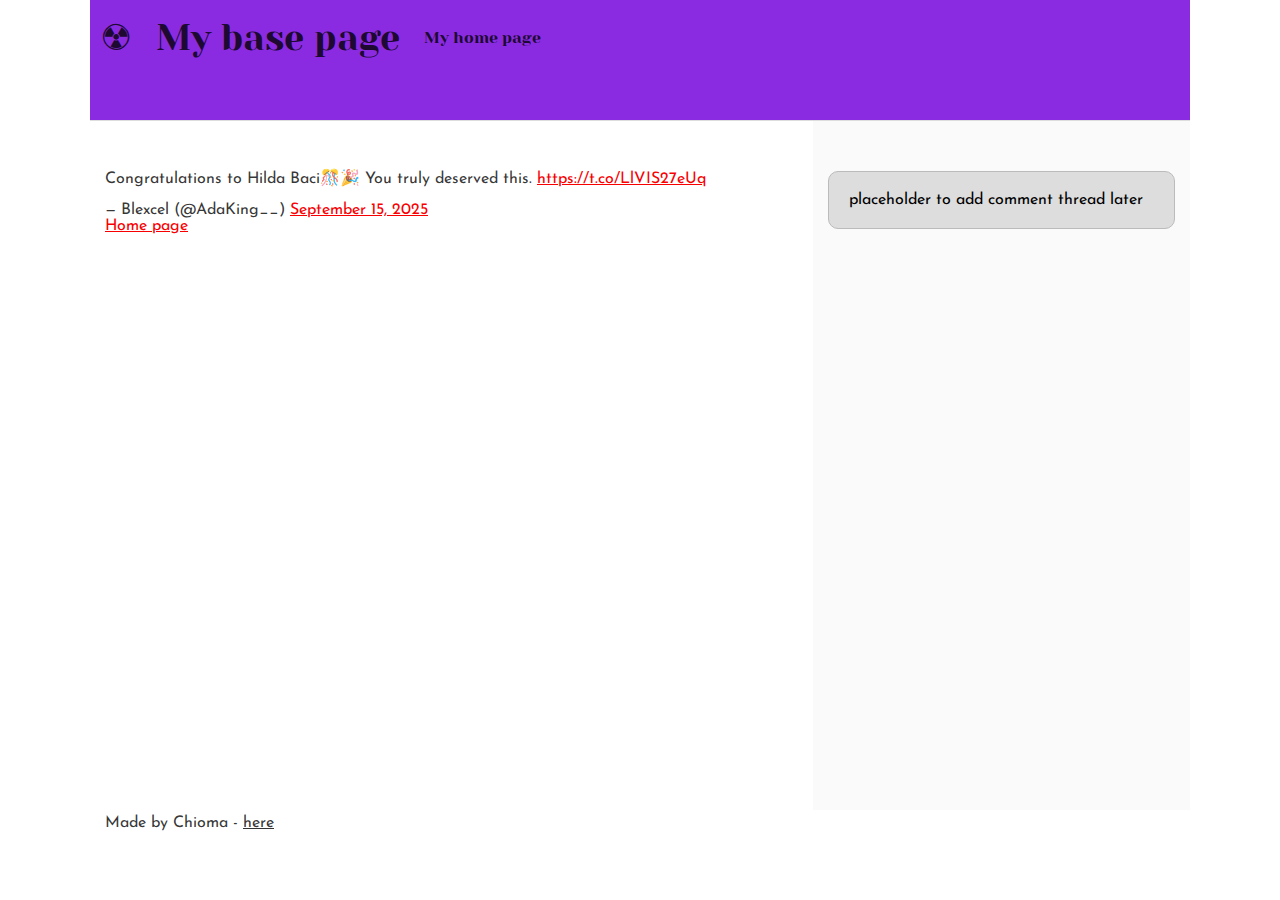
<file: css_basic/tweets.html>
<!DOCTYPE html>
<html lang="en">
<head>
    <meta charset="UTF-8">
    <meta name="viewport" content="width=device-width, initial-scale=1.0">
    <title>My First Portfolio</title>
    <link href="base.css" rel="stylesheet">
    <link href="styles.css" rel="stylesheet">
</head>
<body class="works_on_smartphone">
    <header>
        <nav>
            <ul>
                <li class="logo"><a href="#">&#9762;</a></li>
                <li class="logo"><a href="base_index.html">My base page</a></li>
                <li><a href="index.html">My home page</a></li>
            </ul>
        </nav>
    </header>

    <main>
        <article>
            <blockquote class="twitter-tweet">
                <p lang="en" dir="ltr">Congratulations to Hilda Baci🎊🎉 You truly deserved this. <a href="https://t.co/LlVIS27eUq">https://t.co/LlVIS27eUq</a></p>&mdash; Blexcel (@AdaKing__) <a href="https://twitter.com/AdaKing__/status/1967650835770511828?ref_src=twsrc%5Etfw">September 15, 2025</a>
            </blockquote> 
            <script async src="https://platform.twitter.com/widgets.js" charset="utf-8"></script>
            
            <a href="index.html">Home page</a> 
        </article>

        <aside>
            <p>placeholder to add comment thread later</p>
        </aside>
    </main>
    
    <footer>

        <p>Made by Chioma - <a href="https://x.com/AdaKing__" target="_blank">here</a></p>
    </footer>
    
</body>
</html>
</file>
<file: css_basic/base.css>
/* Importing webfonts */
/* (If you're learning CSS, you should disregard that) */

@import url(https://fonts.googleapis.com/css?family=Yeseva+One);
@import url(https://fonts.googleapis.com/css?family=Josefin+Sans:400,700,700italic,400italic);


/* CSS reset rules */

html, body {
	height: 100%;
	min-height: 100%;
}
html, body, div, span, applet, object, iframe,
h1, h2, h3, h4, h5, h6, p, blockquote, pre,
a, abbr, acronym, address, big, cite, code,
del, dfn, img, ins, kbd, q, s, samp,
small, strike, sub, sup, tt, var,
b, u, i, center,
dl, dt, dd,
fieldset, form, label, legend,
table, caption, tbody, tfoot, thead, tr, th, td,
article, aside, canvas, details, embed, 
figure, figcaption, footer, header, hgroup, 
menu, nav, output, ruby, section, summary,
time, mark, audio, video {
	margin: 0;
	padding: 0;
	border: 0;
	font-size: 100%;
	font: inherit;
	vertical-align: baseline;
}
/* HTML5 display-role reset for older browsers */
article, aside, details, figcaption, figure, 
footer, header, hgroup, menu, nav, section {
	display: block;
}
body {
	line-height: 1;
}
blockquote, q {
	quotes: none;
}
blockquote:before, blockquote:after,
q:before, q:after {
	content: '';
	content: none;
}
table {
	border-collapse: collapse;
	border-spacing: 0;
}


/* Fonts and colors */

body {
	font-family: 'Josefin Sans', serif;
	color: rgba(0, 0, 0, 0.8);
}
h1, h2, h3, h4, h5, h6, header {
	font-family: 'Yeseva One', sans-serif;
}
article {
}
header {
	border-bottom: 1px solid rgb(221,221,221);
	transition: border-bottom-color 1s ease;
}
header a {
	color: rgba(0, 0, 0, 0.8);
}
aside {
	background: #FAFAFA;
}
aside p {
	border: 1px solid #bbb;
	background: #ddd;
	color: black;
}
footer a {
	color: rgba(0, 0, 0, 0.8);
}
a {
	color: #F80002;
}


/* Positioning and margins */

@media (min-width: 1100px) {
	body {
		width: 1100px;
		margin: 0 auto;
	}
}

article {
	padding: 50px 15px;
}
article > *:first-child {
	margin-top: 0;
}
aside {
	padding: 50px 15px;
}
header .right {
	float: right;
	margin: 0 10px 15px;
}


/* Header */
header {
	padding: 20px 0;
	height: 80px;
}
header ul {
	list-style: none;
	margin: 0;
	padding: 0;
}
header li {
	display: inline;
	vertical-align:middle;
}
header li:first-child {
	margin: 0;
}
header li a {
	margin: 0 10px;
}
header li.logo {
	font-size: 36px;
}
header a {
	text-decoration: none;
}


/* Aside */

aside p {
	border-radius: 10px;
	padding: 20px 20px;
}


/* Footer */

footer {
	padding: 5px 15px;
	height: 80px;
}


/* Text styles and margins */

p {
	margin-bottom: 15px;
}
h1 {
	font-size: 36px;
	margin: 40px 0 20px;
}
h2 {
	font-size: 32px;
	margin: 30px 0 15px;
}
h3 {
	font-size: 28px;
	margin: 25px 0 10px;
}
h4 {
	font-size: 20px;
	font-weight: bold;
	margin: 20px 0 10px;
}
h5 {
	font-size: 18px;
	font-weight: bold;
	margin: 15px 0 10px;
}
h6 {
	font-weight: bold;
	margin: 5px 0;
}

@media (max-width: 800px) {
  body.works_on_smartphone {
  	display: block;
  }
  body.works_on_smartphone main {
  	display: block;
  }
  header .right {
  	float: none;
  }
}
</file>
<file: css_basic/styles.css>
body {
    display: flex;
    flex-direction: column;
}

main {
    display: flex;
    flex-direction: row;
    flex: auto;
}

header {
    background-color: blueviolet;
}
article {
    flex: 2;
    overflow-y: auto;
}

aside {
    flex: 1;
    overflow-y: auto;
}
</file>
